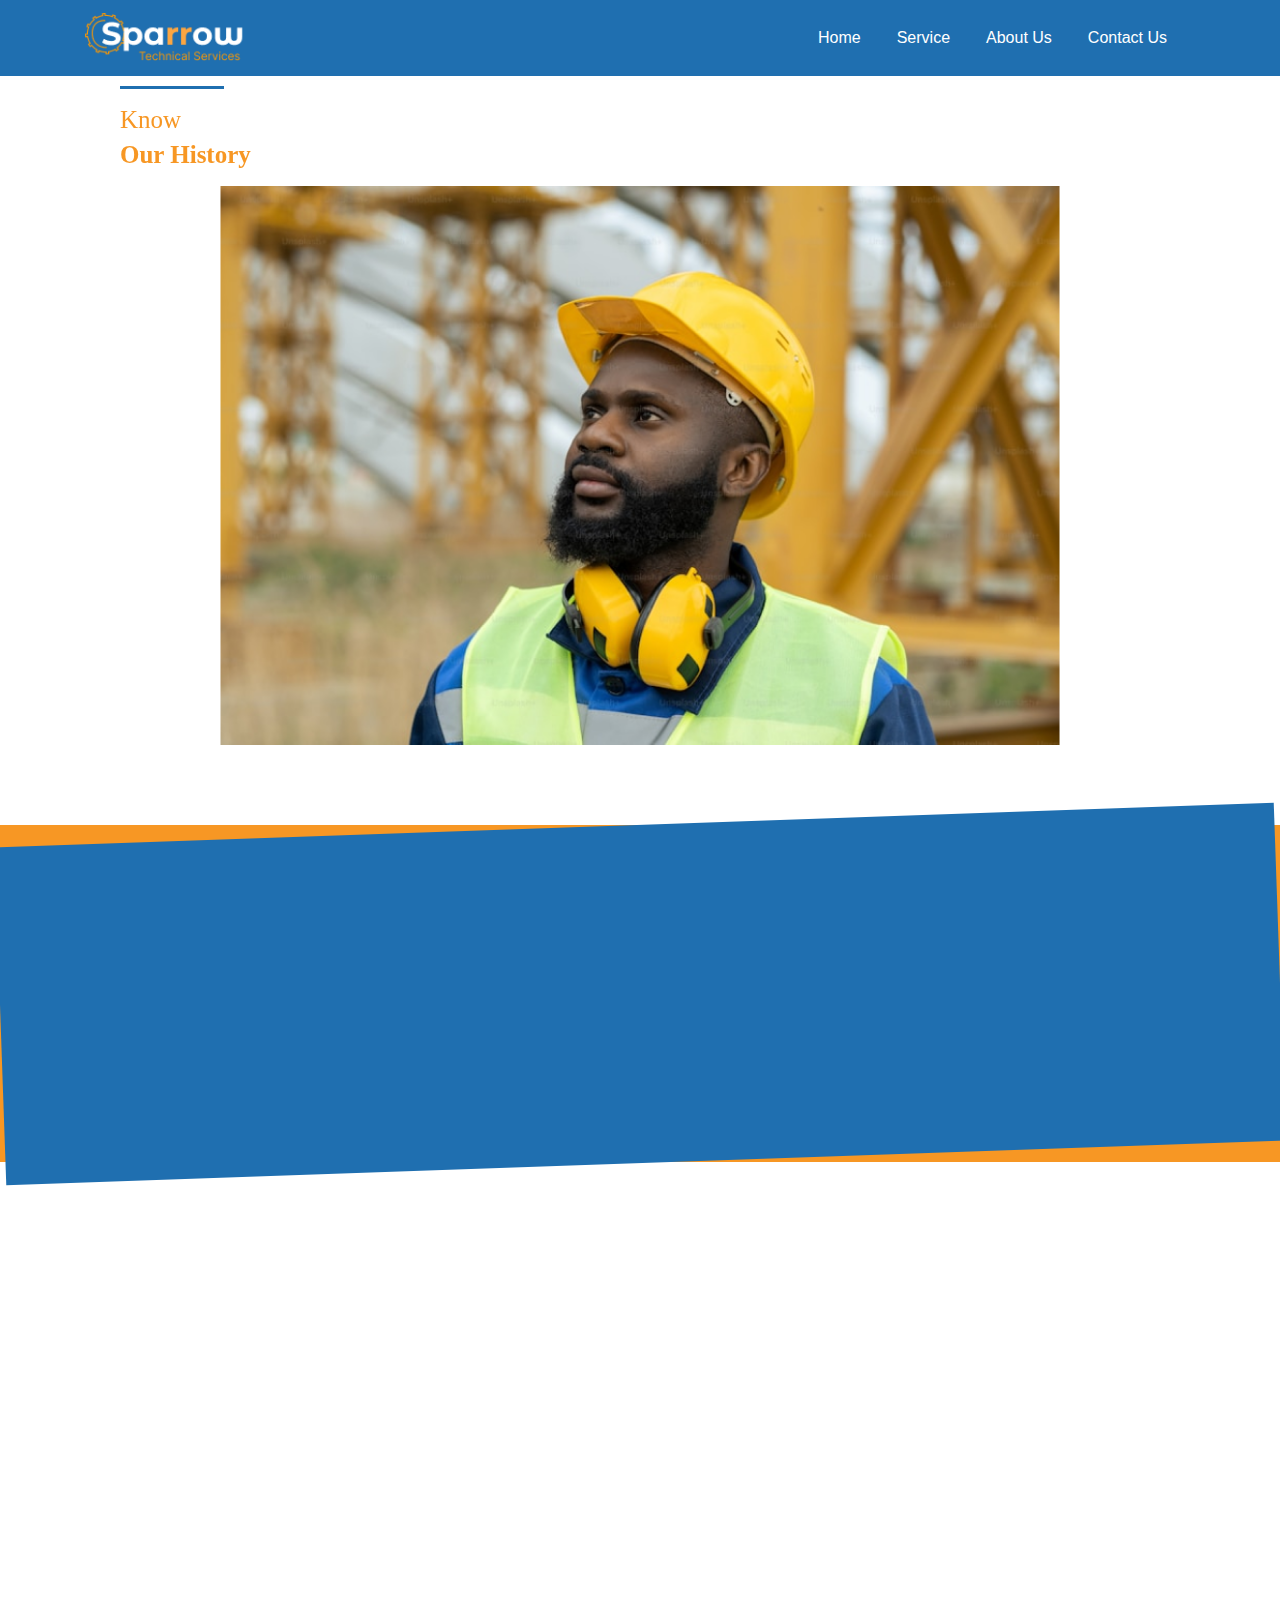
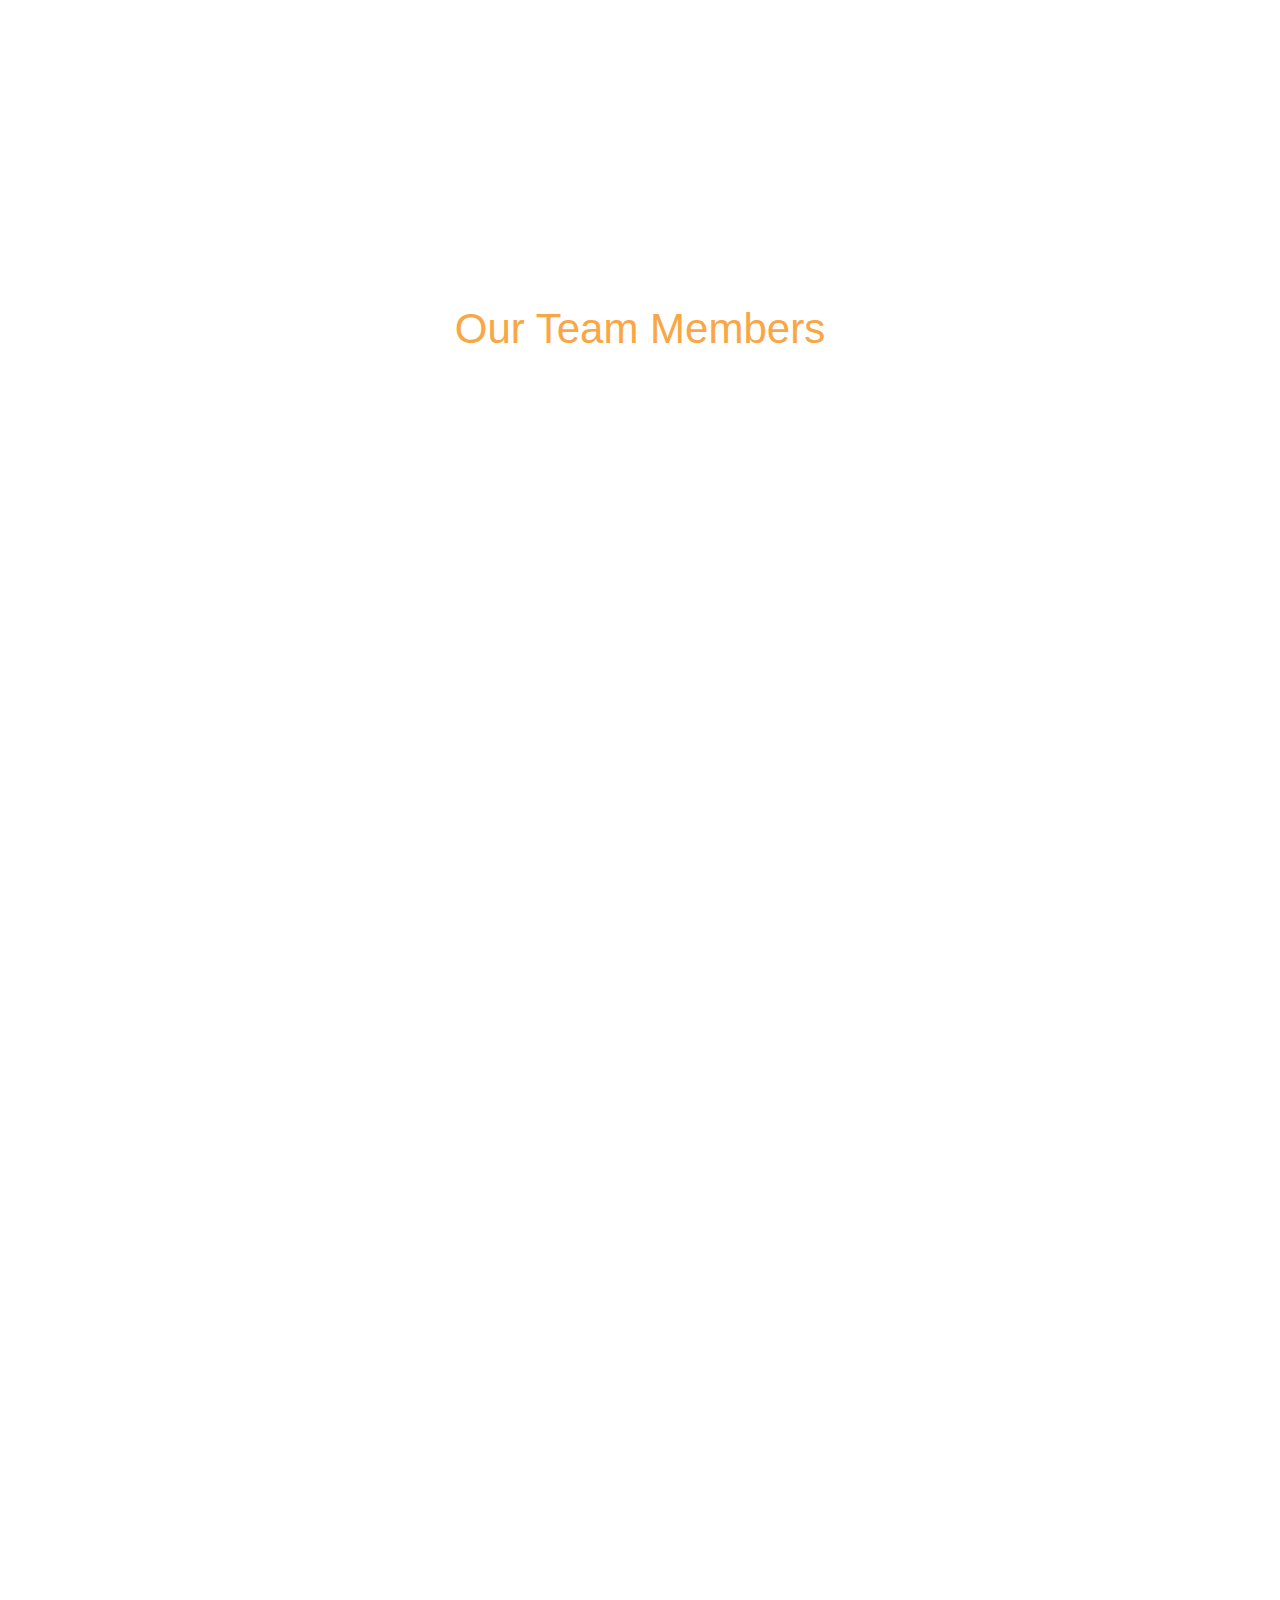
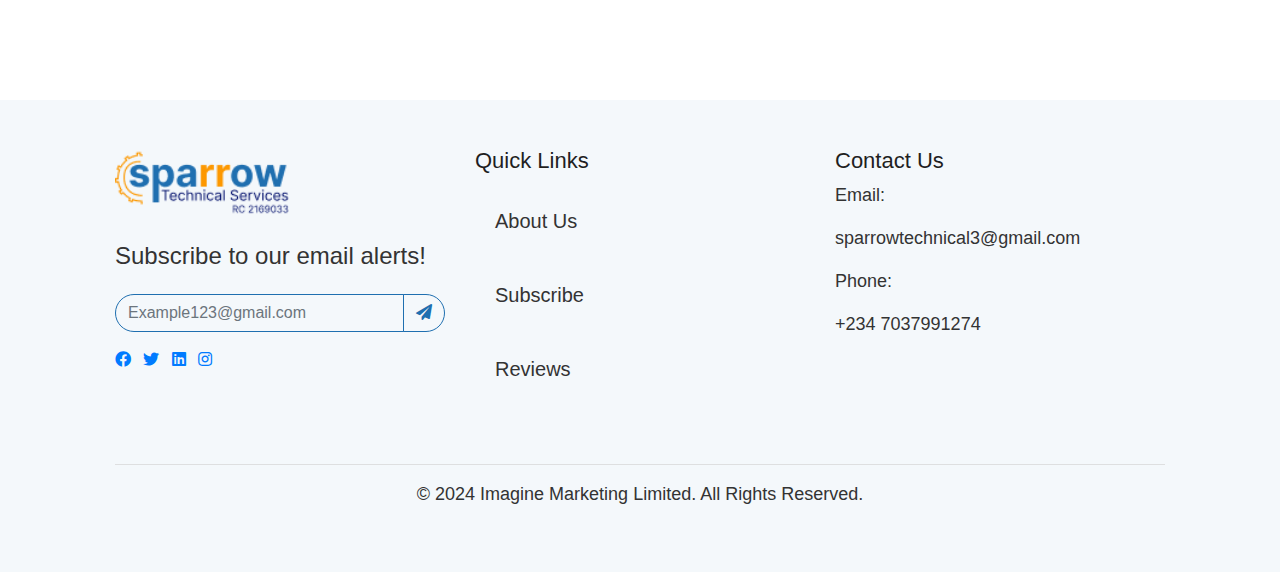
<file: about.html>
<!DOCTYPE html>
<html lang="en">
<head>
    <meta charset="UTF-8">
    <meta name="viewport" content="width=device-width, initial-scale=1.0">
    <title>SparrowTech</title>
    <link rel="shortcut icon" href="images/android-chrome-192x192.png" type="image/x-icon">
    <!-- Bootstrap CSS -->
    <link href="https://stackpath.bootstrapcdn.com/bootstrap/4.5.2/css/bootstrap.min.css" rel="stylesheet">
    <link href="https://cdn.jsdelivr.net/npm/aos@2.3.4/dist/aos.css" rel="stylesheet">
    <!-- FontAwesome CDN -->
    <link href="https://cdnjs.cloudflare.com/ajax/libs/font-awesome/5.15.4/css/all.min.css" rel="stylesheet">
    <link rel="stylesheet" href="css/style.css">
    <link rel="stylesheet" href="css/about.css">
</head>
<body>
    <!-- Navbar -->
    <nav class="navbar navbar-expand-lg navbar-dark fixed-top">
        <div class="container">
            <a class="navbar-brand" href="#">
                <img src="images/logo.png" alt="Sparrow Logo" height="50">
            </a>
            <button class="navbar-toggler" type="button" data-toggle="collapse" data-target="#navbarNav" aria-controls="navbarNav" aria-expanded="false" aria-label="Toggle navigation">
                <span class="navbar-toggler-icon"></span>
            </button>
            <div class="collapse navbar-collapse" id="navbarNav">
                <ul class="navbar-nav ml-auto ">
                    <li class="nav-item"><a class="nav-link active text-white" href="index.html">Home</a></li>
                    <li class="nav-item">
                        <a class="nav-link text-white" href="index.html#Our-Services">Service</a>
                      </li>                      
                    <li class="nav-item"><a class="nav-link text-white" href="about.html">About Us</a></li>
                    <li class="nav-item"><a class="nav-link text-white" href="contact.html">Contact Us</a></li>
                </ul>
            </div>
        </div>
    </nav>
    
    <div class="container-body">
        <div class="hero" data-aos="zoom-in" data-aos-delay="200">
            <hr data-aos="fade-up" data-aos-delay="200">
            <p>Know</p>
            <p><b>Our History</b></p>
            <img src="images/unsplash_9KHiSx8tCeA.png" alt="History Image">
        </div>
    
        <div class="our-success-numbers">
            <div class="inside">
                <div class="body" data-aos="zoom-in">
                    <h3 class="text-center" data-aos="fade-up" data-aos-delay="200"><b>Our Success</b> Numbers</h3>
                <div class="content d-flex">
                    <div data-aos="fade-up" data-aos-delay="100">
                        <h1>+2000</h1>
                        <p><i class="fa fa-wrench"></i> Maintenance services</p>
                    </div> 
                    <div data-aos="fade-up" data-aos-delay="200">
                        <h1>+1,000</h1>
                        <p><i class="fa fa-star"></i> Average star rating: 4.5 stars</p>
                    </div>
                    <div data-aos="fade-up" data-aos-delay="300">
                        <h1>+400</h1>
                        <p><i class="fa fa-users"></i> Number of clients served</p>
                    </div>
                </div>
                </div>
            </div>
        </div>
    
        <div class="history">
            <div class="hist" data-aos="fade-up">
                <div class="img" data-aos="zoom-in">
                    <img src="images/group.png" alt="Company Image">
                </div>
                <div class="text" data-aos="zoom-in" data-aos-delay="200">
                    <p>At sparrow technical services we ride our internal strength on the established strength of committed indigenous technical and commercial partners in offering our wide -range product/services,with a track-records in excellent execution of technical services and maintenance whereof we have gained a reputable image in projects completion. We’re dedicated to delivering the best service possible to our large clientele base which represents private and public investment interest. transform from being a mere indigenous organization to a global technical services that satisfy both private and public investment professionally.</p>
                    <p>With over 15 years of operation in Nigeria, SPARROW TECHNICAL SERVICES is recognized as a distinguished solution provider with an extensive portfolio of five divisions; Power Generation, Steel Fabrication, Electrical Products and Solutions, Heavy Construction Equipment and Forklifts.</p>
                </div>
            </div>
            <p class="contain" data-aos="zoom-out" data-aos-delay="200">At SPARROW’S Electrical Products and Solutions Division you can find your Control Panel, Customized Panel, ABB Products Catalogue, SCHNEIDER Products Catalogue, RAYCHEM Connectors, Wires and Cables, as well as SIEMENS Custom Compact Sub-Station Panels, PHILIPS Lighting Solutions and KNX Smart Automation System. Our services include production and installation of Synchronizing Automatic Panels and Transfer Panels with Multiple Generator Installation and all other post sales services.
            Preventive maintenance is provided for all Control Panels, Customized Panels, and Compact Sub-Stations Emergency Services We have a team of qualified engineers & technicians that are on standby to serve our customers for the following; Testing and commissioning of synchronization panels, as well as tripping tests, refurbishment and retrofit replacement of breakers, setting and commissioning of variable speed drives.
            </p>
        </div>
        <div class="Team">
            <h1>Our Team Members</h1>
            <div class="ss d-flex">
                <div class="div"  data-aos="zoom-in" data-aos-delay="100">
                    <img src="images/Image.png" alt="">
                    <h6>Linus Nsiksak</h6>
                    <p>Chief Executive Officer</p>
                </div>
                <div class="div"  data-aos="zoom-in" data-aos-delay="200">
                    <img src="images/image (1).png" alt="">
                    <h6>Igbine Patrick Afor</h6>
                    <p></p>
                </div>
                <div class="div" data-aos="zoom-in" data-aos-delay="300">
                    <img src="images/Rectangle 436.png" alt="">
                    <h6>Yusuf Kehinde</h6>
                    <p></p>
                </div>
                <div class="div"  data-aos="zoom-in" data-aos-delay="400">
                    <img src="images/Rectangle 437.png" alt="">
                    <h6>Engr. Peter Emecheta</h6>
                    <p></p>
                </div>
            </div>
            <div class="ss d-flex">
                <div class="div"  data-aos="zoom-in" data-aos-delay="100">
                    <img src="images/Rectangle 434.png" alt="">
                    <h6>Wade Warren</h6>
                    <p></p>
                </div>
                <div class="div"  data-aos="zoom-in" data-aos-delay="200">
                    <img src="images/Rectangle 435.png" alt="">
                    <h6>Escot Howard</h6>
                    <p></p>
                </div>
                <div class="div"  data-aos="zoom-in" data-aos-delay="300">
                    <img src="images/Rectangle 441.png" alt="">
                    <h6>Jenom Wilson</h6>
                    <p></p>
                </div>
                <div class="div"  data-aos="zoom-in" data-aos-delay="400">
                    <img src="images/Rectangle 442.png" alt="">
                    <h6>Leslie Alexander</h6>
                    <p></p>
                </div>
            </div>
        </div>
        <div class="faq-section d-flex" data-aos="fade-in">
            <div class="text col-md-6">
                <h3>Frequently Asked Questions</h3>
                <details>
                    <summary>What areas do you provide services? <i class="fa fa-arrow-alt-circle-right"></i></summary>
                    <p>We provide services nationwide, with a focus on urban and industrial areas. Contact us to confirm availability in your location.</p>
                </details>
                <details>
                    <summary>How to Change My Plans? <i class="fa fa-arrow-alt-circle-right"></i></summary>
                    <p>To modify your service plan, contact our customer service team. We’ll guide you through the process to update your preferences.</p>
                </details>
                <details>
                    <summary>Can I Get an Invoice for my Order? <i class="fa fa-arrow-alt-circle-right"></i></summary>
                    <p>Absolutely! Once your order is completed, we’ll provide a detailed invoice via email or upon request.</p>
                </details>
                <details>
                    <summary>How do I reach out for consultation?<i class="fa fa-arrow-alt-circle-right"></i></summary>
                    <p>Schedule a consultation through our website, or call our office directly. Our experts are ready to assist with tailored energy solutions.</p>
                </details>
                <details>
                    <summary>What types of services do you offer? <i class="fa fa-arrow-alt-circle-right"></i> </summary>
                    <p>We specialize in energy solutions, including heavy equipment maintenance, generator servicing, electrical installations, air conditioning systems, welding, fabrication, and consultations.</p>
                </details>
            </div>
            <div class="col-md-6 ff">
                <img src="images/engineer.png" alt="Help Image">
                <h3>Need More Help?</h3>
                <p>Our support team is available to assist you. Contact us via phone, email, or our website's contact form for prompt assistance.</p>
                <button class="btn1">Contact Us</button>
            </div>
        </div>
    </div>
    
    <!-- Footer -->
    <footer class="footerr text-white py-5">
        <div class="container">
            <div class="row text-center text-md-left">
                <div class="col-lg-4 col-md-6 col-sm-12 mb-4">
                    <h5><img src="images/logowhitr.png" alt="Sparrow Logo" height="70"></h5>
                    <h4 class="mt-4">Subscribe to our email alerts!</h4>
                    <form action="" class="mt-4">
                        <div class="input-group">
                            <input type="email" class="form-control" placeholder="Example123@gmail.com" required>
                            <div class="input-group-append">
                                <button type="submit" class="btn btn-primary"><i class="fas fa-paper-plane"></i></button>
                            </div>
                        </div>
                    </form>
                    <div class="mt-3">
                        <ul class="list-inline icon">
                            <li class="list-inline-item"><a href="#" class="list-inline"><i class="fab fa-facebook"></i></a></li>
                            <li class="list-inline-item"><a href="#" class="list-inline"><i class="fab fa-twitter"></i></a></li>
                            <li class="list-inline-item"><a href="#" class="list-inline"><i class="fab fa-linkedin"></i></a></li>
                            <li class="list-inline-item"><a href="#" class="list-inline"><i class="fab fa-instagram"></i></a></li>
                        </ul>
                    </div>
                </div>
                <div class="col-lg-4 col-md-6 col-sm-12 mb-4">
                    <h5>Quick Links</h5>
                    <ul class="list-unstyled">
                        <li><a href="about.html" class="link ">About Us</a></li>
                        <li><a href="contact.html" class="link">Subscribe</a></li>
                        <li><a href="index.html#reviews" class="link">Reviews</a></li>
                    </ul>
                </div>
                <div class="col-lg-4 col-md-12 col-sm-12 mb-4">
                    <h5>Contact Us</h5>
                    <div class="mb-2">
                        <p class="bold"><strong>Email:</strong></p>
                        <p class="light">sparrowtechnical3@gmail.com</p>
                    </div>
                    <div>
                        <p class="bold"><strong>Phone:</strong></p>
                        <p class="light">+234 7037991274</p>
                    </div>
                </div>
            </div>
            <hr class="bg-light">
            <div class="text-center">
                <p class="small">© 2024 Imagine Marketing Limited. All Rights Reserved.</p>
            </div>
        </div>
    </footer>
    <!-- Bootstrap JS and dependencies -->
    <script src="https://code.jquery.com/jquery-3.5.1.slim.min.js"></script>
    <script src="https://cdn.jsdelivr.net/npm/@popperjs/core@2.9.2/dist/umd/popper.min.js"></script>
    <script src="https://stackpath.bootstrapcdn.com/bootstrap/4.5.2/js/bootstrap.min.js"></script>
    <script src="https://cdn.jsdelivr.net/npm/aos@2.3.4/dist/aos.js"></script>
    <script src="script.js"></script>
</body>
</html>
</file>
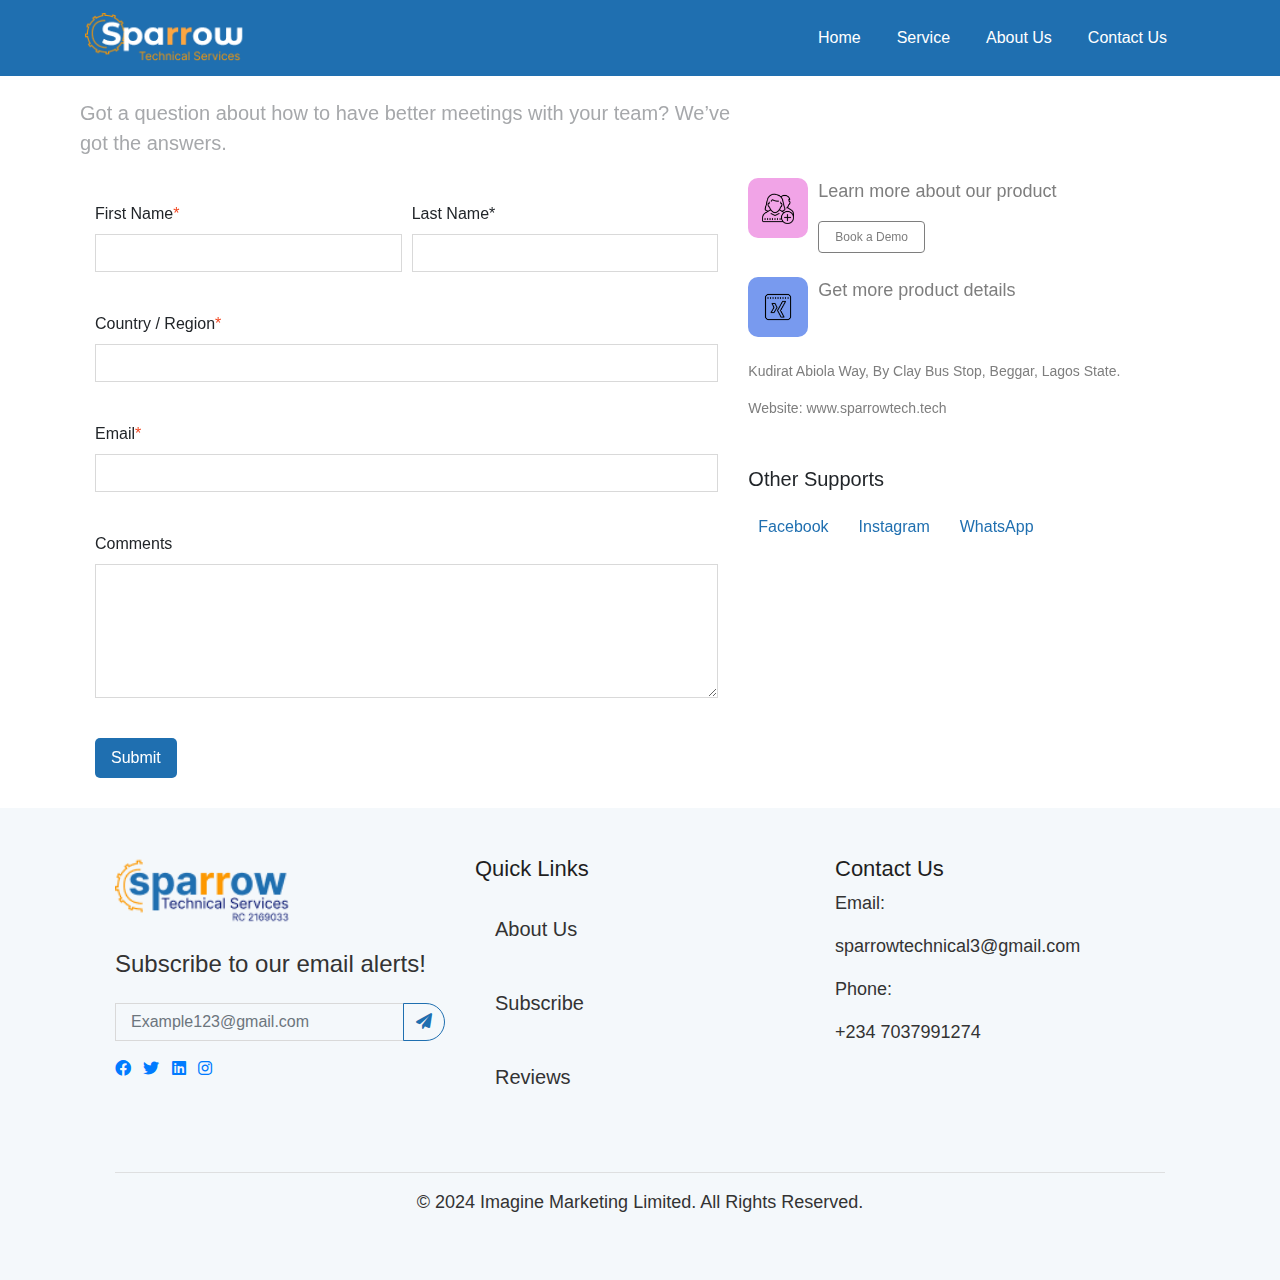
<file: contact.html>
<!DOCTYPE html>
<html lang="en">
<head>
    <meta charset="UTF-8">
    <meta name="viewport" content="width=device-width, initial-scale=1.0">
    <title>SparrowTech</title>
    <link rel="shortcut icon" href="images/android-chrome-192x192.png" type="image/x-icon">
    <!-- Bootstrap CSS -->
    <link href="https://stackpath.bootstrapcdn.com/bootstrap/4.5.2/css/bootstrap.min.css" rel="stylesheet">
    <!-- FontAwesome CDN -->
    <link rel="stylesheet" href="https://cdnjs.cloudflare.com/ajax/libs/font-awesome/6.0.0-beta3/css/all.min.css">
    <link href="https://cdn.jsdelivr.net/npm/aos@2.3.4/dist/aos.css" rel="stylesheet">
    <link rel="stylesheet" href="css/style.css">
    <link rel="stylesheet" href="css/contact.css">
</head>
<body>
    <!-- Navbar -->
    <nav class="navbar navbar-expand-lg navbar-dark fixed-top">
        <div class="container">
            <a class="navbar-brand" href="#">
                <img src="images/logo.png" alt="Sparrow Logo" height="50">
            </a>
            <button class="navbar-toggler" type="button" data-toggle="collapse" data-target="#navbarNav" aria-controls="navbarNav" aria-expanded="false" aria-label="Toggle navigation">
                <span class="navbar-toggler-icon"></span>
            </button>
            <div class="collapse navbar-collapse" id="navbarNav">
                <ul class="navbar-nav ml-auto ">
                    <li class="nav-item"><a class="nav-link active text-white" href="index.html">Home</a></li>
                    <li class="nav-item">
                        <a class="nav-link text-white" href="index.html#Our-Services">Service</a>
                      </li>                      
                    <li class="nav-item"><a class="nav-link text-white" href="about.html">About Us</a></li>
                    <li class="nav-item"><a class="nav-link text-white" href="contact.html">Contact Us</a></li>
                </ul>
            </div>
        </div>
    </nav>

    <div class="container-body" data-aos="fade-up">
        <h1>Contact Us</h1>
        <p class="text">Got a question about how to have better meetings with your team? We’ve got the answers.</p>

        <div class="d-flex flex-column flex-md-row" data-aos="zoom-out">
            <div class="col-12 col-md-7">
                <form action="" method="post" class="cont">
                    <div class="form-row mt-4">
                        <div class="form-group col-md-6">
                            <label for="firstName">First Name<span class="red">*</span></label>
                            <div class="input-icon">
                                <input type="text" class="form-control" id="firstName" required>
                            </div>
                        </div>
                        <div class="form-group col-md-6">
                            <label for="lastName">Last Name*</label>
                            <div class="input-icon">
                                <input type="text" class="form-control" id="lastName" required>
                            </div>
                        </div>
                    </div>
                    <div class="form-row mt-4">
                        <div class="form-group col-md-12">
                            <label for="country">Country / Region<span class="red">*</span></label>
                            <div class="input-icon">
                                <input type="text" class="form-control" name="country" required>
                            </div>
                        </div>
                    </div>
                    <div class="form-row mt-4">
                        <div class="form-group col-md-12">
                            <label for="country">Email<span class="red">*</span></label>
                            <div class="input-icon">
                                <input type="email" class="form-control" name="email" required>
                            </div>
                        </div>
                    </div>
                    <div class="form-group mt-4">
                        <label for="message">Comments</label>
                        <textarea class="form-control" id="message" rows="5"></textarea>
                    </div>
                    <div class="d-flex justify-content-start">
                        <button type="submit" class="btn1 mt-4">Submit</button>
                    </div>
                </form>
            </div>
            <div class="col-12 col-md-5 mt-4 mt-md-0" data-aos="fade-up">
                <div class="contact-option d-flex">
                    <div class="img">
                        <img src="images/Add User Group Woman Man.png" alt="User Icon">
                    </div>
                    <div>
                        <p class="ft">Learn more about our product</p>
                        <button class="btn2">Book a Demo</button>
                    </div>
                </div>
                <div class="contact-option d-flex mt-4">
                    <div class="imgh">
                        <img src="images/XING.png" alt="Xing Icon">
                    </div>
                    <div>
                        <p class="ft">Get more product details</p>
                    </div>
                </div>
                <p class="mt-4">Kudirat Abiola Way, By Clay Bus Stop, Beggar, Lagos State.</p>
                <p>Website: www.sparrowtech.tech</p>
                <h5 class="mt-5">Other Supports</h5>
                <ul class="social-links  mt-4">
                    <li><a href="#">Facebook</a></li>
                    <li><a href="#">Instagram</a></li>
                    <li><a href="#">WhatsApp</a></li>
                </ul>
            </div>
        </div>         
    </div>    

    <!-- Footer -->
    <footer class="footerr text-white py-5">
        <div class="container">
            <div class="row text-center text-md-left">
                <div class="col-lg-4 col-md-6 col-sm-12 mb-4">
                    <h5><img src="images/logowhitr.png" alt="Sparrow Logo" height="70"></h5>
                    <h4 class="mt-4">Subscribe to our email alerts!</h4>
                    <form action="" class="mt-4">
                        <div class="input-group">
                            <input type="email" class="form-control" placeholder="Example123@gmail.com" required>
                            <div class="input-group-append">
                                <button type="submit" class="btn btn-primary"><i class="fas fa-paper-plane"></i></button>
                            </div>
                        </div>
                    </form>
                    <div class="mt-3">
                        <ul class="list-inline icon">
                            <li class="list-inline-item"><a href="#" class="list-inline"><i class="fab fa-facebook"></i></a></li>
                            <li class="list-inline-item"><a href="#" class="list-inline"><i class="fab fa-twitter"></i></a></li>
                            <li class="list-inline-item"><a href="#" class="list-inline"><i class="fab fa-linkedin"></i></a></li>
                            <li class="list-inline-item"><a href="#" class="list-inline"><i class="fab fa-instagram"></i></a></li>
                        </ul>
                    </div>
                </div>
                <div class="col-lg-4 col-md-6 col-sm-12 mb-4">
                    <h5>Quick Links</h5>
                    <ul class="list-unstyled">
                        <li><a href="about.html" class="link ">About Us</a></li>
                        <li><a href="contact.html" class="link">Subscribe</a></li>
                        <li><a href="index.html#reviews" class="link">Reviews</a></li>
                    </ul>
                </div>
                <div class="col-lg-4 col-md-12 col-sm-12 mb-4">
                    <h5>Contact Us</h5>
                    <div class="mb-2">
                        <p class="bold"><strong>Email:</strong></p>
                        <p class="light">sparrowtechnical3@gmail.com</p>
                    </div>
                    <div>
                        <p class="bold"><strong>Phone:</strong></p>
                        <p class="light">+234 7037991274</p>
                    </div>
                </div>
            </div>
            <hr class="bg-light">
            <div class="text-center">
                <p class="small">© 2024 Imagine Marketing Limited. All Rights Reserved.</p>
            </div>
        </div>
    </footer>

    <!-- Bootstrap JS and dependencies -->
    <script src="https://code.jquery.com/jquery-3.5.1.slim.min.js"></script>
    <script src="https://cdn.jsdelivr.net/npm/@popperjs/core@2.9.2/dist/umd/popper.min.js"></script>
    <script src="https://stackpath.bootstrapcdn.com/bootstrap/4.5.2/js/bootstrap.min.js"></script>
    <script src="https://cdn.jsdelivr.net/npm/aos@2.3.4/dist/aos.js"></script>
    <script src="script.js"></script>
</body>
</html>
</file>
<file: css/style.css>
.navbar { 
    background-color: #1F6FB0;
}
.navbar-nav .nav-link {
    margin-right: 20px;
    font-weight: 500;
    color: #ffffff;
}
.navbar-dark .navbar-brand img {
    margin-right: 10px;
}
.navbar-dark .navbar-toggler {
    border-color: rgba(31, 111, 176, 0.05);
}

.footerr {
    background-color: rgba(31, 111, 176, 0.05);
    padding: 20px 100px;
}
.footer{
    display: flex;
    justify-content: space-between;
    gap: 20px;
    flex-direction: column;
}
.footerr h5 {
    color: #1F1F1F;
    font-size: 22px;
}
.footerr h4 {
    color: #333333;
    font-size: 24px;
}
.footerr p, .footer .link {
    color: #333333;
    font-size: 18px;
    font-weight: 300;
}
.footer a {
    color: #333333;
    font-size: 20px;
}
.form-control {
    background-color: transparent;
    border-right: none;
    border: 1px solid #1F6FB0;
    border-radius: 50px;
}
.input-group-append .btn {
    background-color: transparent;
    border: 1px solid #1F6FB0;
    border-radius: 50px;
    color: #1F6FB0;
    transition: transform 0.3s, background-color 0.3s;
}
.footerr .list-unstyled .link {
    padding-top: 2px;
    padding-bottom: 2px;
    display: inline-block;
}
.footerr .list-unstyled {
    padding-top: 2px;
    padding-bottom: 2px;
}
.link {
    color: #333333;
    font-size: 20px;
    font-weight: 400;
    margin: 20px;
}
.link:hover {
    text-decoration: none;
    color: #1F6FB0;
}
.bold {
    color: #333333;
    font-size: 22px;
    font-weight: 600;
}
.light {
    color: #333333;
    font-weight: 100;
}
.small {
    color: #1F1F1F;
    font: 20px;
}

 @media (max-width: 768px) {
    .navbar-nav {
        text-align: center;
    }
    .navbar-nav .nav-link {
        margin-right: 0;
        padding: 0.5rem 1rem;
    }
    .footerr{
        padding: 20px 40px;
    }
   .footer{
    display: flex;
    justify-content: space-between;
    gap: 20px;
}
}


@media (max-width: 576px) {
    .navbar-brand img {
        height: 40px;
    }
    
    .footerr{
        flex-direction: row;
        width: 100% ;
    }
    }
</file>
<file: css/about.css>
body{
    overflow-x: hidden !important;
}
.hero {
    margin: 20px;
    padding: 50px 100px;
}
.hero hr {
    width: 10%;
    border-top: 3px solid #1F6FB0;
    align-self: start;
    margin-left: 0;
}
.hero p {
    color: #F79724;
    margin: 5px 0;
    font-family: Inter;
    font-size: 25px;
line-height: 30.26px;
}
.hero img {
    width: 100%;
    height: auto;
    padding: 10px 100px; 
    display: block;
}
.our-success-numbers .content {
    display: flex;
    padding: 20px 100px;
    justify-content: space-around;
}
.our-success-numbers .content div {
    text-align: center;
    justify-content: center;
    align-items: center;
}

.our-success-numbers h1 {
    color: #1F6FB0;
}
.history {
    padding: 150px 100px 20px;
}
.hist{
gap: 40px;
display: flex;
}
.hist .img img {
    border-radius: 10px;
}
.ft h3{
margin-top: 30px;
color: #1F6FB0;
font-family: DM Sans;
font-size: 36px;
font-weight: 400;
line-height: 46.87px;
}
.ft p{
 font-family: DM Sans;
font-size: 18px;
font-weight: 400;
line-height: 23.44px;
text-align: left;
color: #333333;
}
.faq-section {
    padding: 20px 80px;
}
.our-success-numbers{
    background-color: #F79724;
    color: #ffffff;
}
.inside {
    background-color: #1F6FB0;
    padding: 50px 100px;
    transform: rotate(358deg); 
}
.content{
padding: 50px 100px !important;
border-radius: 8px;
opacity: 0px;
color: #fff;
background-color: rgba(25, 25, 112, 0.70); 
transform: rotate(1deg);
}
.content h1{
    color: white;
}
.Team h1{
  text-align: center;
  font-weight: 500;
  font-size: 42px;
  color: #FAA644;
  margin-bottom: 30px;
}
.Team {
    padding: 20px 100px;
}
.Team .ss {
    gap: 20px;
    margin-bottom: 20px;
    justify-content: space-between;
  }

 .Team .div {
    /* background-color: rgba(255, 138, 72, 0.05); */
    border-radius: 4px;
    box-shadow: 0 4px 8px rgba(3, 2, 2, 0.1);
    padding: 5px;
    transition: transform 0.1s ease, box-shadow 0.1s ease;
}

.Team .div:hover {
    transform: translateY(-1px);
    box-shadow: 0 6px 12px rgba(217, 215, 215, 0.15);
}

.Team .div img {
    max-width: 230px;
    margin-bottom: 15px;
}

.Team .div h6 {
    font-size: 16px;
    font-weight: 600;
    padding: 20px;
    color: #1f1f1f;
}

.Team .div p {
    font-size: 0.9rem;
    color: #777;
    padding: 2px 20px;
} 

.faq-section details {
    margin: 10px 0;
    padding: 20px;
    border-color: rgba(173, 175, 174, 1);
    border-radius: 5px;
    border-bottom-style: dashed;
}

.faq-section summary {
    color: rgba(51, 51, 51, 1);
    font-family: DM Sans;
    font-size: 24px;
    font-weight: 500;
    line-height: 32.58px;
}

.faq-section summary i {
    margin-right: 10px;
    color: #1F6FB0;
}
.faq-section p{
    color: rgba(173, 175, 174, 1);
    font-family: DM Sans;
    font-size: 18px;
    font-weight: 400;
    line-height: 26.37px;
}
.ff img{
    max-width: 500px;
}
.ff h3{
    color: #001062;
    font-family: DM Sans;
font-size: 31.03px;
font-weight: 600;
line-height: 31.03px;
margin-top: 20px;
}
.ff p{
    color: #ADAFAE;
    font-size: 19.39px;
    font-weight: 400;
    line-height: 32.96px;
}
.btn1 {
    background-color: #1F6FB0;
    color: #fff;
    padding: 10px 20px;
    font-size: 12px;
    border: none;
    border-radius: 5px;
    cursor: pointer;
}
@media (max-width: 1200px) {
     .history {
        padding: 100px 40px 20px;
    }
    .hist .img img {
       max-width: 350px !important;
       max-height: 450px;
    }
    .contain{
        display: none;
    }
     .Team,
    .faq-section{
        padding: 20px 40px !important;
    } 
      .faq-section .ff img{
        max-width: 450px;
    }
    .Team .div img {
        width: 200px;
    }  
}
@media (max-width: 1000px) {
    .Team,
    .faq-section{
        padding: 20px 60px !important;
    }
    .faq-section .ff img{
        max-width: 380px;
    }
    .Team .div img {
        width: 180px;
    }
    .faq-section details {
        margin: 2px 0;
        padding: 20px 10px;
    }
    
    .faq-section summary {
        font-size: 18px;
    }
}
@media (max-width: 800px) {
    .Team,
    .content,
    .faq-section{
        padding: 20px 40px !important;
    }
    .our-success-numbers .content {
        flex-direction: column;
        padding: 20px;
    }
    .our-success-numbers h1 {
        font-size: 1.5rem;
    }
    .hist{
        gap: 0px;
        display: block;
    }
    .history .img {
        max-width: 100%;
        text-align: center;
        margin-bottom: 20px;
    }
    .hist .text {
        padding: 20px;
    }
    .Team .div img {
        width: 130px;
    }
    .faq-section .ff img{
        max-width: 300px;
    }
    .faq-section details {
        margin: 2px 0;
        padding: 10px 10px;
    }
    .faq-section summary {
        font-size: 16px;
    }

.ff h3{
    font-size: 22px;
}
ff p{
    font-size: 16px;
}
    .btn1 {
        font-size: 10px;
        padding: 8px 16px;
 }
}
@media (max-width: 720px) {
    .faq-section{
        flex-direction: column;
    }
    .hero {
        margin: 20px;
        padding: 50px 10px;
    }
    .hero img {
        padding: 20px 20px;
        width: 100% !important; 
    }
    .faq-section .text,
    .ff{
        max-width: 100%;
        text-align: center;
        margin-bottom: 20px;
    }
    .Team .div img {
        width: 120px;
    }
}
@media (max-width: 670px) {
    .Team .ss {
        display: flex;
        flex-wrap: wrap;
        gap: 10px;
    }
    .inside {
        padding: 50px 40px;
    }
    .hist .text{
        padding: 10px 40px;
    }
    .history {
        padding: 40px 20px;
    }
    .hist .img img {
       max-width: 320px !important;
       max-height: 450px;
    }
    .Team .div {
        flex: 1 1 calc(50% - 10px); 
        background-color: transparant !important;
        text-align: center;
    }

    .Team .div img {
        max-width: 100% !important;
        object-fit: contain;
        height: auto; 
        margin-bottom: 20px;
    }
    .content{
        padding: 50px 20px !important;
        }
}
</file>
<file: css/contact.css>
.container-body {
    padding: 30px 80px;
    margin: auto;
    overflow-x: hidden;
}

h1 {
    font-size: 40px;
    font-weight: 400;
    margin-bottom: 20px;
    line-height: 1.2;
}

.text {
    font-size: 20px;
    color: #A6A8AB;
    width: 650px;
    margin-bottom: 20px;
}

.cont.form-group label {
    font-size: 16px;
    font-weight: 500;
    color: #292929;
}
.red{
    color: #F24822;
}
.cont.input-icon input, .form-control {
    padding-left: 15px;
    width: 100%;
    border: 1px solid #d9d9d9;
    background-color: transparent;
    border-radius: 0;
}

.btn1 {
    color: white;
    background-color: #1F6FB0;
    border: none;
    padding: 8px 16px;
    cursor: pointer;
    border-radius: 5px;
    transition: transform 0.3s, background-color 0.3s;
}

.btn2 {
    color: #7e7e7e;
    background-color: transparent;
    border: 1px solid #7e7e7e;
    font-size: 12px;
    padding: 6px 16px;
    cursor: pointer;
    border-radius: 4px;
}

.img {
    background: #F1A4E7;
}

.imgh {
    background: #789AEF;
}
.img, .imgh {
    display: flex;
    justify-content: center;
    align-items: center;
    width: 60px;
    height: 60px;
    border-radius: 10px;
    margin-right: 10px;
}

.img img, .imgh img {
    width: 2rem;
}

.cont.contact-option {
    display: flex;
    align-items: center;
    margin-top: 30px;
}

.ft {
    font-size: 18px;
    color: #7e7e7e;
}
p{
    color: #7e7e7e;
    font-size: 14px;
}
.social-links {
    list-style: none;
    padding: 0;
    display: flex;
    gap: 10px;
}

.social-links li a {
    color: #1F6FB0;
    text-decoration: none;
    font-size: 16px;
    padding: 10px;
}

@media (max-width: 768px) {
    .container-body {
        padding: 20px;
    }
    .cont.contact-option{
        display: none !important;
    }
    h1 {
        font-size: 30px;
    }

.text {
        font-size: 18px;
        margin-bottom: 15px;
        width: 100% !important;
        padding: 20px;
    }

    .cont.form-row {
        flex-direction: column;
    }

    .cont.contact-option {
        flex-direction: column;
    }
}
</file>
